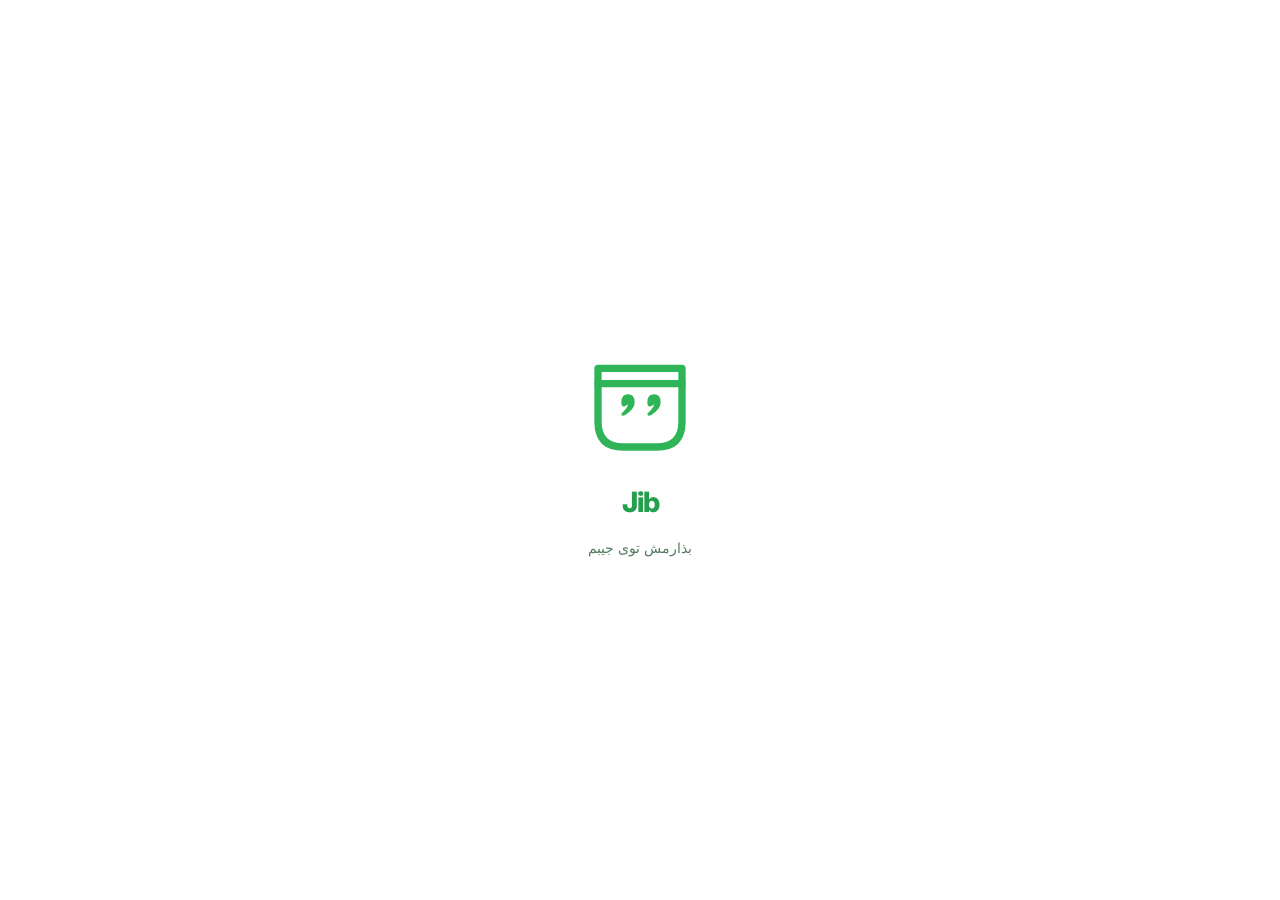
<file: index.html>
<!DOCTYPE html>
<html dir="rtl" lang="fa">
<head>
    <meta charset="UTF-8" />
    <meta name="viewport" content="width=device-width, initial-scale=1.0, maximum-scale=1.0, user-scalable=no" />
    <title>جیب ✦ موتور جستجوی زندگی روزمره</title>
    <link rel="icon" type="image/svg+xml" href="data:image/svg+xml,%3Csvg xmlns='http://www.w3.org/2000/svg' viewBox='0 0 180 180'%3E%3Cpath d='M27 35 H153 V115 Q153 153 115 153 H65 Q27 153 27 115 Z' fill='none' stroke='%232fb557' stroke-width='11' stroke-linecap='round' stroke-linejoin='round'/%3E%3Cpath d='M27 58 H153' fill='none' stroke='%232fb557' stroke-width='11' stroke-linecap='round'/%3E%3Cg fill='%232fb557'%3E%3Cg transform='translate(62 86)'%3E%3Cpath d='M0 0 Q0 -12 10 -12 Q20 -12 20 0 Q20 10 6 19 Q0 22 0 17 Q10 8 10 3 Q0 11 0 0Z'/%3E%3C/g%3E%3Cg transform='translate(101 86)'%3E%3Cpath d='M0 0 Q0 -12 10 -12 Q20 -12 20 0 Q20 10 6 19 Q0 22 0 17 Q10 8 10 3 Q0 11 0 0Z'/%3E%3C/g%3E%3C/g%3E%3C/svg%3E" />
    <link rel="stylesheet" href="https://cdnjs.cloudflare.com/ajax/libs/font-awesome/6.5.1/css/all.min.css" />
    <link href="https://fonts.googleapis.com/css2?family=Inter:wght@300;400;600;700;800;900&display=swap" rel="stylesheet" />
<link rel="stylesheet" href="style.css" />
</head>
<body>

    <!-- ===== SPLASH SCREEN ===== -->
    <div class="splash-screen" id="splashScreen">
        <svg viewBox="0 0 180 180" width="120" height="120">
            <path d="M27 35 H153 V115 Q153 153 115 153 H65 Q27 153 27 115 Z" fill="none" stroke="#2fb557" stroke-width="11" stroke-linecap="round" stroke-linejoin="round"/>
            <path d="M27 58 H153" fill="none" stroke="#2fb557" stroke-width="11" stroke-linecap="round"/>
            <g fill="#2fb557">
                <g transform="translate(62 86)">
                    <path d="M0 0 Q0 -12 10 -12 Q20 -12 20 0 Q20 10 6 19 Q0 22 0 17 Q10 8 10 3 Q0 11 0 0Z"/>
                </g>
                <g transform="translate(101 86)">
                    <path d="M0 0 Q0 -12 10 -12 Q20 -12 20 0 Q20 10 6 19 Q0 22 0 17 Q10 8 10 3 Q0 11 0 0Z"/>
                </g>
            </g>
        </svg>
        <div class="splash-brand">Jib</div>
        <div class="splash-tagline">بذارمش توی جیبم</div>
    </div>

    <!-- ===== HEADER ===== -->
    <header class="header">
        <div class="header-left">
            <button class="menu-btn" id="menuBtn"><i class="fas fa-bars"></i></button>
            <div class="logo-motion">
                <svg xmlns="http://www.w3.org/2000/svg" viewBox="0 0 250 125" width="250" height="125">
                    <defs>
                        <linearGradient id="ink" x1="0" y1="0" x2="1" y2="1">
                            <stop offset="0%" stop-color="#A2FFC0"/>
                            <stop offset="35%" stop-color="#2fb557"/>
                            <stop offset="75%" stop-color="#16833F"/>
                            <stop offset="100%" stop-color="#75E99A"/>
                        </linearGradient>
                        <linearGradient id="flash" x1="0" y1="0" x2="1" y2="0">
                            <stop offset="0%" stop-color="#fff" stop-opacity="0"/>
                            <stop offset="48%" stop-color="#fff"/>
                            <stop offset="55%" stop-color="#C8FFDA"/>
                            <stop offset="100%" stop-color="#fff" stop-opacity="0"/>
                        </linearGradient>
                        <filter id="neon" x="-60%" y="-60%" width="220%" height="220%">
                            <feGaussianBlur stdDeviation="3.5" result="blur"/>
                            <feMerge>
                                <feMergeNode in="blur"/>
                                <feMergeNode in="SourceGraphic"/>
                            </feMerge>
                        </filter>
                        <filter id="shineGlow" x="-80%" y="-80%" width="260%" height="260%">
                            <feGaussianBlur stdDeviation="1.5" result="blur"/>
                            <feMerge>
                                <feMergeNode in="blur"/>
                                <feMergeNode in="SourceGraphic"/>
                            </feMerge>
                        </filter>
                    </defs>
                    <style>
                        .script {
                            font-family: "Brush Script MT", "Segoe Script", "URW Chancery L", "Apple Chancery", cursive;
                            font-weight: bold;
                            font-style: italic;
                            fill: url(#ink);
                            filter: url(#neon);
                        }
                        .jib {
                            font-size: 86px;
                            animation: jibIn 7s cubic-bezier(.18,.75,.25,1) infinite;
                            transform-origin: 125px 67px;
                        }
                        .poket {
                            font-size: 72px;
                            animation: poketIn 7s cubic-bezier(.18,.75,.25,1) infinite;
                            transform-origin: 125px 67px;
                        }
                        .swash {
                            fill: none;
                            stroke: url(#ink);
                            stroke-width: 3.2;
                            stroke-linecap: round;
                            stroke-dasharray: 180;
                            stroke-dashoffset: 180;
                            filter: url(#shineGlow);
                            animation: drawSwash 7s ease-in-out infinite;
                        }
                        .flash {
                            fill: url(#flash);
                            opacity: 0;
                            filter: url(#shineGlow);
                            animation: flashPass 7s ease-in-out infinite;
                        }
                        .star {
                            fill: #8CF5AD;
                            filter: url(#neon);
                            transform-box: fill-box;
                            transform-origin: center;
                            animation: starPop 2s ease-in-out infinite alternate;
                        }
                        .star.two { animation-delay: .5s; }
                        .star.three { animation-delay: 1s; }
                        @keyframes jibIn {
                            0%, 5% { opacity: 0; transform: translate(-12px, 13px) rotate(-9deg) scale(.78); }
                            13% { opacity: 1; transform: translate(3px, -2px) rotate(2deg) scale(1.06); }
                            19%, 39% { opacity: 1; transform: translate(0, 0) rotate(0) scale(1); }
                            46%, 100% { opacity: 0; transform: translate(15px, -12px) rotate(7deg) scale(1.12); }
                        }
                        @keyframes poketIn {
                            0%, 42% { opacity: 0; transform: translate(-10px, 12px) rotate(-7deg) scale(.8); }
                            51% { opacity: 1; transform: translate(2px, -2px) rotate(2deg) scale(1.05); }
                            57%, 85% { opacity: 1; transform: translate(0, 0) rotate(0) scale(1); }
                            93%, 100% { opacity: 0; transform: translate(12px, -10px) rotate(6deg) scale(1.1); }
                        }
                        @keyframes drawSwash {
                            0%, 10% { stroke-dashoffset: 180; opacity: 0; }
                            20%, 38% { stroke-dashoffset: 0; opacity: 1; }
                            47%, 100% { stroke-dashoffset: -180; opacity: 0; }
                        }
                        @keyframes flashPass {
                            0%, 15% { opacity: 0; transform: translateX(-160px); }
                            22% { opacity: .85; }
                            34%, 100% { opacity: 0; transform: translateX(260px); }
                        }
                        @keyframes starPop {
                            from { opacity: .15; transform: scale(.5) rotate(0); }
                            to { opacity: 1; transform: scale(1.6) rotate(45deg); }
                        }
                    </style>
                    <text class="script jib logo-jib-text" x="125" y="78" text-anchor="middle">Jib</text>
                    <text class="script poket logo-pocket-text" x="125" y="78" text-anchor="middle">Poket</text>
                    <path class="swash" d="M48 91 Q91 111 135 94 Q162 83 191 94"/>
                    <rect class="flash" x="0" y="15" width="70" height="90" rx="35"/>
                    <path class="star" d="M35 28 L38 35 L45 38 L38 41 L35 48 L32 41 L25 38 L32 35 Z"/>
                    <path class="star two" d="M207 25 L209 30 L214 32 L209 34 L207 39 L205 34 L200 32 L205 30 Z"/>
                    <circle class="star three" cx="216" cy="77" r="2"/>
                </svg>
                <span class="blob"></span>
                <span class="blob"></span>
                <span class="blob"></span>
                <span class="blob"></span>
                <span class="blob"></span>
                <span class="blob"></span>
                <span class="blob"></span>
            </div>
        </div>
        <div class="header-right">
            <button class="lang-btn" id="langBtn">FA</button>
        </div>
    </header>

    <!-- ===== میکروفون جستجو ===== -->
    <div class="mic-overlay" id="micOverlay">
        <button class="mic-close" id="micClose"><i class="fas fa-times"></i></button>
        <div class="icon"><i class="fas fa-microphone"></i></div>
        <div class="text" id="micText">برای جستجو صحبت کنید...</div>
        <div class="result" id="micResult"></div>
    </div>

    <!-- ===== JSON پرینت ===== -->
    <div class="json-print-overlay" id="jsonOverlay">
        <div class="json-print-box">
            <div class="json-header">
                <h3><i class="fas fa-code"></i> JSON Export</h3>
                <button class="close-json" id="closeJson"><i class="fas fa-times"></i></button>
            </div>
            <pre id="jsonContent">{
  "expressions": []
}</pre>
            <div class="json-actions">
                <button class="copy-json" id="copyJson"><i class="fas fa-copy"></i> کپی</button>
                <button class="download-json" id="downloadJson"><i class="fas fa-download"></i> دانلود</button>
            </div>
        </div>
    </div>

    <!-- ===== محتوای اصلی ===== -->
    <div style="width:100%; max-width:600px;">

        <div class="logo-big-wrap">
            <svg xmlns="http://www.w3.org/2000/svg" viewBox="0 0 180 180" width="100%" height="100%">
                <defs>
                    <style>
                        @keyframes lookAroundLeft {
                            0%, 100% { transform: translate(62px, 86px); }
                            20% { transform: translate(56px, 86px); }
                            40% { transform: translate(66px, 86px); }
                            60% { transform: translate(62px, 82px); }
                            80% { transform: translate(62px, 88px); }
                        }
                        @keyframes lookAroundRight {
                            0%, 100% { transform: translate(101px, 86px); }
                            20% { transform: translate(95px, 86px); }
                            40% { transform: translate(105px, 86px); }
                            60% { transform: translate(101px, 82px); }
                            80% { transform: translate(101px, 88px); }
                        }
                        @keyframes eyeBlink {
                            0%, 48%, 52%, 88%, 92%, 100% { transform: scaleY(1); }
                            50%, 90% { transform: scaleY(0.08); }
                        }
                        .left-comma-group { animation: lookAroundLeft 6s ease-in-out infinite; }
                        .right-comma-group { animation: lookAroundRight 6s ease-in-out infinite; }
                        .blink-element { transform-origin: 10px 0px; animation: eyeBlink 4s ease-in-out infinite; }
                    </style>
                </defs>
                <path d="M27 35 H153 V115 Q153 153 115 153 H65 Q27 153 27 115 Z" fill="none" stroke="#2fb557" stroke-width="11" stroke-linecap="round" stroke-linejoin="round" />
                <path d="M27 58 H153" fill="none" stroke="#2fb557" stroke-width="11" stroke-linecap="round" />
                <g fill="#2fb557">
                    <g class="left-comma-group">
                        <g class="blink-element">
                            <path d="M0 0 Q0 -12 10 -12 Q20 -12 20 0 Q20 10 6 19 Q0 22 0 17 Q10 8 10 3 Q0 11 0 0Z" />
                        </g>
                    </g>
                    <g class="right-comma-group">
                        <g class="blink-element">
                            <path d="M0 0 Q0 -12 10 -12 Q20 -12 20 0 Q20 10 6 19 Q0 22 0 17 Q10 8 10 3 Q0 11 0 0Z" />
                        </g>
                    </g>
                </g>
            </svg>
        </div>

        <!-- جستجو -->
        <div class="search-wrapper">
            <div class="search-box">
                <i class="fas fa-search search-icon"></i>
                <input type="text" id="searchInput" placeholder="چی می‌خوای بگی؟ بنویس..." />
                <div class="actions">
                    <button class="add-btn" id="addBtn" title="افزودن"><i class="fas fa-plus-circle"></i></button>
                    <button class="filter-btn" id="filterBtn">
                        <i class="fas fa-sliders-h"></i>
                        <span class="filter-badge" id="filterBadge">0</span>
                    </button>
                    <button id="micBtn"><i class="fas fa-microphone"></i></button>
                    <button id="clearBtn"><i class="fas fa-times"></i></button>
                </div>
            </div>

            <div class="filter-dropdown" id="filterDropdown">
                <div class="filter-grid" id="filterGrid"></div>
            </div>
        </div>

        <!-- ===== پنل افزودن ===== -->
        <div class="add-panel" id="addPanel">
            <input id="addEng" placeholder="English (e.g. I'm going to the store)" />
            <input id="addFa" placeholder="فارسی (مثلاً دارم می‌رم فروشگاه)" />
            <input id="addAr" placeholder="العربية (مثلاً أنا ذاهب إلى المتجر)" />

            <div class="color-picker-wrap">
                <label for="cardColor"><i class="fas fa-palette"></i> رنگ لاین</label>
                <input type="color" id="cardColor" value="#2fb557" />
            </div>

            <div class="tags-wrap" id="addTagsWrap">
                <span style="font-size:10px; color:rgba(255,255,255,0.12);">تگ‌ها</span>
            </div>
            <div class="add-actions">
                <button class="submit" id="addSubmit"><i class="fas fa-plus"></i> افزودن</button>
                <button class="cancel" id="addCancel">لغو</button>
            </div>
        </div>

        <!-- ===== پنل ویرایش ===== -->
        <div class="add-panel edit-panel" id="editPanel">
            <div style="display:flex; justify-content:space-between; align-items:center; margin-bottom:8px;">
                <span style="font-size:13px; color:#3b82f6; font-weight:600;"><i class="fas fa-edit"></i> ویرایش کارت</span>
                <button id="editCancel" style="background:transparent; border:none; color:rgba(255,255,255,0.2); cursor:pointer; font-size:14px;"><i class="fas fa-times"></i></button>
            </div>
            <input id="editEng" placeholder="English" />
            <input id="editFa" placeholder="فارسی" />
            <input id="editAr" placeholder="العربية" />
            <div class="color-picker-wrap">
                <label for="editColor"><i class="fas fa-palette"></i> رنگ لاین</label>
                <input type="color" id="editColor" value="#2fb557" />
            </div>
            <div class="tags-wrap" id="editTagsWrap"></div>
            <div class="add-actions">
                <button class="submit" id="editSubmit"><i class="fas fa-save"></i> ذخیره</button>
                <button class="cancel" id="editCancel2">لغو</button>
            </div>
        </div>

        <!-- برگشت -->
        <div class="back-wrap" id="backWrap">
            <button class="back-btn" id="backBtn"><i class="fas fa-arrow-right"></i> برگشت</button>
        </div>

        <!-- نتایج -->
        <div class="results" id="results">
            <span class="count" id="resultCount">۰ نتیجه</span>
            <div class="cards" id="cardsContainer"></div>
        </div>

        <div class="info" id="info">0 جمله • 0 تگ</div>
    </div>

    <!-- ===== سایدبار ===== -->
    <div class="sidebar-overlay" id="sidebarOverlay"></div>
    <aside class="sidebar" id="sidebar">
        <div class="side-header">
            <div class="brand">
                <svg xmlns="http://www.w3.org/2000/svg" viewBox="0 0 180 180" width="24" height="24">
                    <path d="M27 35 H153 V115 Q153 153 115 153 H65 Q27 153 27 115 Z" fill="none" stroke="#2fb557" stroke-width="11" stroke-linecap="round" stroke-linejoin="round"/>
                    <path d="M27 58 H153" fill="none" stroke="#2fb557" stroke-width="11" stroke-linecap="round"/>
                    <g fill="#2fb557">
                        <g transform="translate(62 86)">
                            <path d="M0 0 Q0 -12 10 -12 Q20 -12 20 0 Q20 10 6 19 Q0 22 0 17 Q10 8 10 3 Q0 11 0 0Z"/>
                        </g>
                        <g transform="translate(101 86)">
                            <path d="M0 0 Q0 -12 10 -12 Q20 -12 20 0 Q20 10 6 19 Q0 22 0 17 Q10 8 10 3 Q0 11 0 0Z"/>
                        </g>
                    </g>
                </svg>
                <span id="brandText">جیب</span>
            </div>
            <button class="sidebar-close" id="closeSidebar"><i class="fas fa-times"></i></button>
        </div>
        <nav class="sidebar-nav">
            <button class="nav-item active" data-page="home"><i class="fas fa-home"></i> <span class="nav-label">صفحه اصلی</span></button>
            <button class="nav-item" data-page="explore"><i class="fas fa-compass"></i> <span class="nav-label">اکسپلور</span></button>
            <button class="nav-item" data-page="notes"><i class="fas fa-sticky-note"></i> <span class="nav-label">یادداشت</span> <span class="badge">nts</span></button>
            <button class="nav-item" data-page="chatgpt"><i class="fas fa-robot"></i> <span class="nav-label">ChatGPT</span></button>
            <button class="nav-item" data-page="deepseek"><i class="fas fa-brain"></i> <span class="nav-label">DeepSeek</span></button>
            <hr class="divider" />
            <button class="nav-item" data-page="bookmarks"><i class="fas fa-bookmark"></i> <span class="nav-label">نشان‌ها</span></button>
            <button class="nav-item" data-page="stats"><i class="fas fa-chart-simple"></i> <span class="nav-label">آمار</span></button>
            <button class="nav-item" data-page="folderA"><i class="fas fa-folder"></i> <span class="nav-label"> Chunk light </span></button>
            <button class="nav-item" data-page="clock"><i class="fas fa-clock"></i> <span class="nav-label">ساعت</span></button>
        </nav>
    </aside>
<script src="script.js"></script>
</body>
</html>
</file>
<file: style.css>
* {
            margin: 0;
            padding: 0;
            box-sizing: border-box;
        }

        body {
            font-family: 'Inter', sans-serif;
            background: #0a0a0a;
            color: #ffffff;
            min-height: 100vh;
            display: flex;
            flex-direction: column;
            align-items: center;
            padding: 0 16px 20px;
        }

        /* ===== SPLASH SCREEN ===== */
        .splash-screen {
            position: fixed;
            top: 0;
            left: 0;
            width: 100%;
            height: 100%;
            background: #ffffff;
            z-index: 9999;
            display: flex;
            align-items: center;
            justify-content: center;
            flex-direction: column;
            gap: 20px;
            transition: opacity 0.6s ease, visibility 0.6s ease;
        }

        .splash-screen.hidden {
            opacity: 0;
            visibility: hidden;
            pointer-events: none;
        }

        .splash-screen svg {
            width: 120px;
            height: 120px;
        }

        .splash-screen .splash-brand {
            font-family: 'Inter', sans-serif;
            font-size: 28px;
            font-weight: 800;
            color: #239F4D;
            letter-spacing: -1px;
        }

        .splash-screen .splash-tagline {
            font-size: 14px;
            color: #527A60;
            font-weight: 400;
            direction: rtl;
        }

        /* ===== HEADER ===== */
        .header {
            width: 100%;
            max-width: 600px;
            display: flex;
            align-items: center;
            justify-content: space-between;
            padding: 12px 0;
            border-bottom: 1px solid rgba(47, 181, 87, 0.08);
            margin-bottom: 30px;
        }

        .header-left {
            display: flex;
            align-items: center;
            gap: 12px;
        }

        .menu-btn {
            background: rgba(47, 181, 87, 0.08);
            border: 1px solid rgba(47, 181, 87, 0.15);
            color: #2fb557;
            width: 38px;
            height: 38px;
            border-radius: 10px;
            font-size: 18px;
            cursor: pointer;
            display: flex;
            align-items: center;
            justify-content: center;
            transition: 0.3s;
        }
        .menu-btn:hover {
            background: rgba(47, 181, 87, 0.15);
            border-color: #2fb557;
            box-shadow: 0 0 20px rgba(47, 181, 87, 0.1);
        }

        /* ===== LOGO MOTION (inline SVG) ===== */
        .logo-motion {
            position: relative;
            width: 145px;
            height: 45px;
            overflow: hidden;
            display: flex;
            align-items: center;
            justify-content: center;
            --green: #2fb557;
            flex-shrink: 0;
        }

        .logo-motion svg {
            width: 100%;
            height: 100%;
            display: block;
        }

        .logo-motion .logo-jib-text {
            animation: jibLogo 10s infinite;
            transform-origin: 125px 67px;
        }
        .logo-motion .logo-pocket-text {
            animation: pocketLogo 10s infinite;
            transform-origin: 125px 67px;
        }

        @keyframes jibLogo {
            0% { opacity: 1; transform: scale(1); }
            45% { opacity: 1; transform: scale(1); }
            50% { opacity: 0; transform: scale(1.03); }
            100% { opacity: 0; transform: scale(1); }
        }

        @keyframes pocketLogo {
            0% { opacity: 0; transform: scale(0.97); }
            50% { opacity: 0; transform: scale(0.97); }
            55% { opacity: 1; transform: scale(1); }
            95% { opacity: 1; transform: scale(1); }
            100% { opacity: 0; transform: scale(1.03); }
        }

        .blob {
            position: absolute;
            width: 18px;
            height: 18px;
            background: var(--green);
            border-radius: 50%;
            filter: blur(1px);
            z-index: 5;
            opacity: 0;
            pointer-events: none;
        }

        .blob:nth-child(3) { top: 5px; left: 15px; }
        .blob:nth-child(4) { top: 25px; left: 40px; }
        .blob:nth-child(5) { top: 2px; left: 70px; }
        .blob:nth-child(6) { top: 22px; left: 90px; }
        .blob:nth-child(7) { top: 8px; right: 30px; }
        .blob:nth-child(8) { bottom: 3px; right: 10px; }
        .blob:nth-child(9) { bottom: 4px; left: 5px; }

        .blob {
            animation: blobAnimation 10s infinite;
        }
        .blob:nth-child(4) { animation-delay: .08s; }
        .blob:nth-child(5) { animation-delay: .16s; }
        .blob:nth-child(6) { animation-delay: .24s; }
        .blob:nth-child(7) { animation-delay: .32s; }
        .blob:nth-child(8) { animation-delay: .40s; }
        .blob:nth-child(9) { animation-delay: .48s; }

        @keyframes blobAnimation {
            0% { opacity: 0; transform: scale(0); }
            43% { opacity: 0; transform: scale(0); }
            45% { opacity: .9; transform: scale(.5); }
            47% { opacity: 1; transform: scale(2); }
            49% { opacity: .8; transform: scale(4); }
            51% { opacity: 0; transform: scale(7); }
            100% { opacity: 0; transform: scale(0); }
        }

        .logo-motion::after {
            content: "";
            position: absolute;
            width: 15px;
            height: 15px;
            background: var(--green);
            border-radius: 50%;
            left: 50%;
            top: 50%;
            transform: translate(-50%, -50%) scale(0);
            z-index: 4;
            opacity: 0;
            animation: mainBlob 10s infinite;
            pointer-events: none;
        }

        @keyframes mainBlob {
            0% { opacity: 0; transform: translate(-50%, -50%) scale(0); }
            44% { opacity: 0; transform: translate(-50%, -50%) scale(0); }
            46% { opacity: .9; transform: translate(-50%, -50%) scale(1); }
            48% { opacity: .9; transform: translate(-50%, -50%) scale(3); }
            50% { opacity: .8; transform: translate(-50%, -50%) scale(8); }
            52% { opacity: 0; transform: translate(-50%, -50%) scale(12); }
            100% { opacity: 0; transform: translate(-50%, -50%) scale(0); }
        }

        @media (max-width: 600px) {
            .logo-motion { width: 120px; height: 38px; }
        }

        .header-right {
            display: flex;
            align-items: center;
            gap: 6px;
        }

        .lang-btn {
            background: rgba(255, 255, 255, 0.03);
            border: 1px solid rgba(255, 255, 255, 0.06);
            color: rgba(255, 255, 255, 0.4);
            padding: 6px 16px;
            border-radius: 8px;
            font-size: 12px;
            font-weight: 600;
            cursor: pointer;
            transition: 0.3s;
            font-family: inherit;
            letter-spacing: 0.5px;
        }
        .lang-btn:hover {
            border-color: rgba(47, 181, 87, 0.3);
            color: #2fb557;
        }

        /* ===== لوگوی بزرگ ===== */
        .logo-big-wrap {
            width: 100%;
            max-width: 600px;
            display: flex;
            justify-content: center;
            align-items: center;
            padding: 20px 0 30px;
        }

        .logo-big-wrap svg {
            height: clamp(80px, 20vw, 160px);
            width: auto;
            filter: drop-shadow(0 4px 30px rgba(47, 181, 87, 0.08));
        }

        /* ===== جستجو ===== */
        .search-wrapper {
            width: 100%;
            max-width: 600px;
            position: relative;
        }

        .search-box {
            width: 100%;
            background: rgba(255, 255, 255, 0.03);
            border: 1px solid rgba(255, 255, 255, 0.06);
            border-radius: 14px;
            padding: 4px 4px 4px 16px;
            display: flex;
            align-items: center;
            gap: 6px;
            transition: 0.3s;
        }

        .search-box:focus-within {
            border-color: #2fb557;
            box-shadow: 0 0 0 3px rgba(47, 181, 87, 0.06);
        }

        .search-box .search-icon {
            color: rgba(255, 255, 255, 0.15);
            font-size: 14px;
        }

        .search-box input {
            flex: 1;
            background: transparent;
            border: none;
            padding: 12px 0;
            font-size: 14px;
            color: #fff;
            outline: none;
            font-family: inherit;
            min-height: 46px;
            font-weight: 400;
        }

        .search-box input::placeholder {
            color: rgba(255, 255, 255, 0.12);
            font-weight: 300;
        }

        .search-box .actions {
            display: flex;
            gap: 4px;
            align-items: center;
        }

        .search-box .actions button {
            background: rgba(255, 255, 255, 0.03);
            border: 1px solid rgba(255, 255, 255, 0.04);
            color: rgba(255, 255, 255, 0.25);
            width: 34px;
            height: 34px;
            border-radius: 50%;
            cursor: pointer;
            transition: 0.3s;
            display: flex;
            align-items: center;
            justify-content: center;
            font-size: 13px;
        }

        .search-box .actions button:hover {
            border-color: rgba(47, 181, 87, 0.2);
            color: #2fb557;
            background: rgba(47, 181, 87, 0.04);
        }

        .search-box .actions .add-btn {
            color: #2fb557;
            font-size: 17px;
        }
        .search-box .actions .add-btn:hover {
            background: rgba(47, 181, 87, 0.08);
        }

        .search-box .actions .filter-btn {
            width: auto;
            padding: 0 12px;
            border-radius: 20px;
            gap: 4px;
            font-size: 11px;
            font-weight: 500;
        }

        .filter-badge {
            background: #2fb557;
            color: #fff;
            font-size: 8px;
            border-radius: 50%;
            width: 14px;
            height: 14px;
            display: none;
            align-items: center;
            justify-content: center;
        }

        .search-box .actions .mic-active {
            color: #2fb557;
            border-color: #2fb557;
            animation: pulse 1s infinite;
        }

        @keyframes pulse {
            0%, 100% { transform: scale(1); }
            50% { transform: scale(1.08); }
        }

        /* ===== فیلتر ===== */
        .filter-dropdown {
            position: absolute;
            top: calc(100% + 6px);
            left: 0;
            right: 0;
            background: rgba(20, 20, 20, 0.95);
            backdrop-filter: blur(12px);
            border: 1px solid rgba(255, 255, 255, 0.04);
            border-radius: 12px;
            padding: 10px 12px;
            display: none;
            max-height: 180px;
            overflow-y: auto;
            z-index: 50;
        }

        .filter-dropdown.open {
            display: block;
        }

        .filter-grid {
            display: flex;
            flex-wrap: wrap;
            gap: 4px;
        }

        .filter-chip {
            background: rgba(255, 255, 255, 0.03);
            border: 1px solid rgba(255, 255, 255, 0.04);
            border-radius: 20px;
            padding: 3px 12px;
            font-size: 11px;
            color: rgba(255, 255, 255, 0.4);
            cursor: pointer;
            transition: 0.3s;
            font-family: inherit;
            display: flex;
            align-items: center;
            gap: 4px;
            font-weight: 400;
        }

        .filter-chip:hover {
            background: rgba(47, 181, 87, 0.04);
            border-color: rgba(47, 181, 87, 0.15);
            color: #fff;
        }

        .filter-chip.active {
            background: rgba(47, 181, 87, 0.08);
            border-color: #2fb557;
            color: #2fb557;
        }

        .filter-chip .count {
            font-size: 9px;
            opacity: 0.3;
        }

        /* ===== پنل افزودن ===== */
        .add-panel {
            width: 100%;
            max-width: 600px;
            background: rgba(255, 255, 255, 0.02);
            border: 1px solid rgba(255, 255, 255, 0.04);
            border-radius: 12px;
            padding: 16px;
            margin-top: 10px;
            display: none;
            position: relative;
            border-right: 3px solid #2fb557;
            transition: border-color 0.3s;
        }

        .add-panel.open {
            display: block;
        }

        .color-picker-wrap {
            display: flex;
            align-items: center;
            gap: 8px;
            margin: 6px 0 8px;
            flex-wrap: wrap;
        }

        .color-picker-wrap label {
            font-size: 11px;
            color: rgba(255, 255, 255, 0.3);
            display: flex;
            align-items: center;
            gap: 4px;
            font-weight: 400;
        }

        .color-picker-wrap input[type="color"] {
            width: 30px;
            height: 30px;
            border: 1px solid rgba(255, 255, 255, 0.06);
            border-radius: 6px;
            background: transparent;
            cursor: pointer;
            padding: 2px;
        }

        .color-picker-wrap input[type="color"]::-webkit-color-swatch-wrapper {
            padding: 0;
        }
        .color-picker-wrap input[type="color"]::-webkit-color-swatch {
            border: none;
            border-radius: 4px;
        }

        .add-panel input {
            width: 100%;
            background: rgba(255, 255, 255, 0.03);
            border: 1px solid rgba(255, 255, 255, 0.04);
            border-radius: 8px;
            padding: 8px 12px;
            color: #fff;
            font-size: 13px;
            outline: none;
            font-family: inherit;
            margin-bottom: 6px;
            font-weight: 400;
        }

        .add-panel input:focus {
            border-color: rgba(47, 181, 87, 0.2);
        }

        .add-panel input::placeholder {
            color: rgba(255, 255, 255, 0.12);
        }

        .add-panel .tags-wrap {
            display: flex;
            flex-wrap: wrap;
            gap: 4px;
            margin: 6px 0;
        }

        .add-panel .tags-wrap .tag-chip {
            background: rgba(255, 255, 255, 0.03);
            border: 1px solid rgba(255, 255, 255, 0.04);
            border-radius: 20px;
            padding: 2px 12px;
            font-size: 11px;
            color: rgba(255, 255, 255, 0.3);
            cursor: pointer;
            transition: 0.3s;
            font-family: inherit;
            font-weight: 400;
        }

        .add-panel .tags-wrap .tag-chip:hover {
            background: rgba(47, 181, 87, 0.04);
            border-color: rgba(47, 181, 87, 0.15);
            color: #fff;
        }

        .add-panel .tags-wrap .tag-chip.active {
            background: rgba(47, 181, 87, 0.08);
            border-color: #2fb557;
            color: #2fb557;
        }

        .add-actions {
            display: flex;
            gap: 6px;
            margin-top: 6px;
        }

        .add-actions button {
            padding: 6px 18px;
            border-radius: 20px;
            border: none;
            font-size: 12px;
            font-weight: 600;
            cursor: pointer;
            font-family: inherit;
            transition: 0.3s;
        }

        .add-actions .submit {
            background: #2fb557;
            color: #fff;
        }
        .add-actions .submit:hover {
            opacity: 0.85;
            transform: scale(1.02);
        }

        .add-actions .cancel {
            background: rgba(255, 255, 255, 0.03);
            color: rgba(255, 255, 255, 0.3);
            border: 1px solid rgba(255, 255, 255, 0.04);
        }
        .add-actions .cancel:hover {
            border-color: rgba(255, 255, 255, 0.1);
            color: #fff;
        }

        /* ===== پنل ویرایش ===== */
        .add-panel.edit-panel {
            border-right-color: #3b82f6;
        }
        .add-panel.edit-panel .submit {
            background: #3b82f6;
        }

        /* ===== نتایج ===== */
        .results {
            width: 100%;
            max-width: 600px;
            margin-top: 12px;
            display: none;
        }

        .results.visible {
            display: block;
        }

        .results .count {
            font-size: 11px;
            color: rgba(255, 255, 255, 0.15);
            padding: 0 4px 8px;
            display: block;
            font-weight: 300;
            letter-spacing: 0.3px;
        }

        .cards {
            display: flex;
            flex-direction: column;
            gap: 6px;
        }

        .card {
            background: rgba(255, 255, 255, 0.02);
            border: 1px solid rgba(255, 255, 255, 0.03);
            border-radius: 10px;
            padding: 12px 14px;
            transition: 0.3s;
            position: relative;
            border-right: 3px solid #2fb557;
        }

        .card:hover {
            border-color: rgba(47, 181, 87, 0.08);
            background: rgba(255, 255, 255, 0.03);
            transform: translateY(-1px);
        }

        .card .top {
            display: flex;
            justify-content: space-between;
            gap: 8px;
        }

        .card .eng {
            font-weight: 700;
            font-size: 15px;
            direction: ltr;
            text-align: left;
            color: rgba(255, 255, 255, 0.9);
        }

        .card .ar {
            font-weight: 700;
            font-size: 15px;
            direction: rtl;
            text-align: right;
            color: rgba(255, 255, 255, 0.9);
            margin-top: 2px;
        }

        .card .pron {
            font-size: 10px;
            color: rgba(255, 255, 255, 0.15);
            direction: ltr;
            text-align: left;
            font-weight: 300;
        }

        .card .fa {
            font-size: 13px;
            color: rgba(255, 255, 255, 0.5);
            margin-top: 2px;
            font-weight: 400;
        }

        .card .tags {
            display: flex;
            flex-wrap: wrap;
            gap: 3px;
            margin-top: 6px;
        }

        .card .tags span {
            font-size: 9px;
            background: rgba(255, 255, 255, 0.03);
            border: 1px solid rgba(255, 255, 255, 0.03);
            border-radius: 20px;
            padding: 1px 10px;
            color: rgba(255, 255, 255, 0.25);
            cursor: pointer;
            transition: 0.3s;
            display: flex;
            align-items: center;
            gap: 3px;
            font-weight: 400;
        }

        .card .tags span:hover {
            background: rgba(47, 181, 87, 0.04);
            border-color: rgba(47, 181, 87, 0.1);
            color: #fff;
        }

        .card .tags span i {
            font-size: 8px;
            opacity: 0.5;
        }

        .card .actions {
            display: flex;
            gap: 3px;
            align-items: center;
            flex-shrink: 0;
        }

        .card .actions button {
            background: rgba(255, 255, 255, 0.02);
            border: 1px solid rgba(255, 255, 255, 0.03);
            color: rgba(255, 255, 255, 0.15);
            width: 28px;
            height: 28px;
            border-radius: 50%;
            cursor: pointer;
            transition: 0.3s;
            display: flex;
            align-items: center;
            justify-content: center;
            font-size: 11px;
        }

        .card .actions button:hover {
            border-color: rgba(47, 181, 87, 0.15);
            color: #2fb557;
        }

        .card .actions .saved {
            color: #2fb557;
            border-color: rgba(47, 181, 87, 0.15);
        }

        .card .actions .delete-btn:hover {
            border-color: rgba(239, 68, 68, 0.2);
            color: #ef4444;
        }

        .card .actions .edit-btn:hover {
            border-color: rgba(59, 130, 246, 0.3);
            color: #3b82f6;
        }

        /* ===== دکمه ضبط ===== */
        .card .actions .record-btn {
            color: rgba(239, 68, 68, 0.3);
            border-color: rgba(239, 68, 68, 0.05);
        }
        .card .actions .record-btn.recording {
            animation: pulse 1s infinite;
            border-color: rgba(239, 68, 68, 0.3);
            background: rgba(239, 68, 68, 0.05);
            color: #ef4444;
        }
        .card .actions .record-btn.played {
            color: #2fb557;
            border-color: rgba(47, 181, 87, 0.15);
        }

        .card.recording-active .top>div:not(.actions) {
            opacity: 0.2;
            transition: opacity 0.3s;
        }
        .card.recording-active .tags {
            opacity: 0.2;
        }

        /* ===== خالی ===== */
        .empty {
            text-align: center;
            padding: 30px 10px;
            opacity: 0.3;
        }
        .empty i {
            font-size: 28px;
            color: #2fb557;
            display: block;
            margin-bottom: 8px;
        }
        .empty .title {
            font-size: 14px;
            font-weight: 600;
            color: rgba(255, 255, 255, 0.4);
        }
        .empty .desc {
            font-size: 12px;
            color: rgba(255, 255, 255, 0.2);
            margin-top: 4px;
        }

        /* ===== برگشت ===== */
        .back-wrap {
            width: 100%;
            max-width: 600px;
            display: none;
            margin-bottom: 6px;
        }

        .back-wrap.visible {
            display: flex;
        }

        .back-btn {
            background: rgba(255, 255, 255, 0.02);
            border: 1px solid rgba(255, 255, 255, 0.03);
            color: rgba(255, 255, 255, 0.2);
            padding: 4px 14px;
            border-radius: 20px;
            font-size: 11px;
            cursor: pointer;
            transition: 0.3s;
            font-family: inherit;
            display: flex;
            align-items: center;
            gap: 6px;
            font-weight: 400;
        }

        .back-btn:hover {
            border-color: rgba(47, 181, 87, 0.15);
            color: #2fb557;
        }

        /* ===== سایدبار ===== */
        .sidebar {
            position: fixed;
            top: 0;
            right: -100%;
            width: 280px;
            max-width: 80vw;
            height: 100%;
            background: rgba(16, 16, 16, 0.98);
            backdrop-filter: blur(20px);
            border-left: 1px solid rgba(255, 255, 255, 0.03);
            z-index: 1000;
            padding: 20px;
            transition: right 0.35s cubic-bezier(0.4, 0, 0.2, 1);
            overflow-y: auto;
        }

        .sidebar.open {
            right: 0;
        }

        .sidebar-overlay {
            position: fixed;
            top: 0;
            left: 0;
            width: 100%;
            height: 100%;
            background: rgba(0, 0, 0, 0.6);
            backdrop-filter: blur(4px);
            z-index: 999;
            display: none;
        }

        .sidebar-overlay.active {
            display: block;
        }

        .sidebar .side-header {
            display: flex;
            justify-content: space-between;
            align-items: center;
            padding-bottom: 12px;
            border-bottom: 1px solid rgba(255, 255, 255, 0.03);
            margin-bottom: 14px;
        }

        .sidebar .brand {
            font-size: 18px;
            font-weight: 800;
            color: #2fb557;
            display: flex;
            align-items: center;
            gap: 8px;
            letter-spacing: -0.5px;
        }

        .sidebar .brand svg {
            height: 24px;
            width: 24px;
        }

        .sidebar-close {
            background: transparent;
            border: none;
            color: rgba(255, 255, 255, 0.15);
            font-size: 18px;
            cursor: pointer;
            transition: 0.3s;
        }
        .sidebar-close:hover {
            color: #fff;
        }

        .sidebar-nav {
            display: flex;
            flex-direction: column;
            gap: 2px;
        }

        .sidebar-nav .nav-item {
            display: flex;
            align-items: center;
            gap: 12px;
            padding: 10px 12px;
            border-radius: 8px;
            color: rgba(255, 255, 255, 0.3);
            cursor: pointer;
            transition: 0.3s;
            border: none;
            background: transparent;
            width: 100%;
            font-size: 13px;
            font-family: inherit;
            text-align: right;
            font-weight: 400;
        }

        .sidebar-nav .nav-item:hover {
            background: rgba(47, 181, 87, 0.04);
            color: rgba(255, 255, 255, 0.7);
        }

        .sidebar-nav .nav-item.active {
            background: rgba(47, 181, 87, 0.06);
            color: #2fb557;
        }

        .sidebar-nav .nav-item i {
            width: 20px;
            font-size: 14px;
        }

        .sidebar-nav .divider {
            border: none;
            border-top: 1px solid rgba(255, 255, 255, 0.03);
            margin: 6px 0;
        }

        .sidebar-nav .nav-item .badge {
            background: rgba(47, 181, 87, 0.15);
            color: #2fb557;
            font-size: 8px;
            padding: 1px 8px;
            border-radius: 20px;
            margin-right: auto;
        }

        /* ===== اطلاعات پایین ===== */
        .info {
            margin-top: 12px;
            font-size: 10px;
            color: rgba(255, 255, 255, 0.06);
            text-align: center;
            font-weight: 300;
            letter-spacing: 0.5px;
        }

        /* ===== میکروفون جستجو ===== */
        .mic-overlay {
            position: fixed;
            top: 0;
            left: 0;
            width: 100%;
            height: 100%;
            background: rgba(0, 0, 0, 0.9);
            backdrop-filter: blur(24px);
            z-index: 200;
            display: none;
            align-items: center;
            justify-content: center;
            flex-direction: column;
            gap: 20px;
        }

        .mic-overlay.open {
            display: flex;
        }

        .mic-overlay .icon {
            font-size: 48px;
            color: #2fb557;
            animation: pulse 1s infinite;
        }

        .mic-overlay .text {
            font-size: 15px;
            color: rgba(255, 255, 255, 0.3);
            font-weight: 300;
        }

        .mic-overlay .result {
            font-size: 18px;
            background: rgba(255, 255, 255, 0.03);
            padding: 8px 24px;
            border-radius: 30px;
            border: 1px solid rgba(255, 255, 255, 0.03);
            color: rgba(255, 255, 255, 0.6);
        }

        .mic-close {
            position: absolute;
            top: 20px;
            right: 20px;
            background: transparent;
            border: none;
            color: rgba(255, 255, 255, 0.1);
            font-size: 22px;
            cursor: pointer;
            transition: 0.3s;
        }
        .mic-close:hover {
            color: rgba(255, 255, 255, 0.4);
        }

        /* ===== پرینت JSON ===== */
        .json-print-overlay {
            position: fixed;
            top: 0;
            left: 0;
            width: 100%;
            height: 100%;
            background: rgba(0, 0, 0, 0.92);
            backdrop-filter: blur(16px);
            z-index: 300;
            display: none;
            align-items: center;
            justify-content: center;
            padding: 30px;
        }

        .json-print-overlay.open {
            display: flex;
        }

        .json-print-box {
            background: rgba(20, 20, 20, 0.95);
            border: 1px solid rgba(47, 181, 87, 0.1);
            border-radius: 16px;
            padding: 24px;
            max-width: 700px;
            width: 100%;
            max-height: 80vh;
            overflow-y: auto;
            position: relative;
        }

        .json-print-box .json-header {
            display: flex;
            justify-content: space-between;
            align-items: center;
            margin-bottom: 16px;
            padding-bottom: 12px;
            border-bottom: 1px solid rgba(255, 255, 255, 0.04);
        }

        .json-print-box .json-header h3 {
            font-size: 16px;
            color: #2fb557;
            font-weight: 700;
        }

        .json-print-box .json-header .close-json {
            background: transparent;
            border: none;
            color: rgba(255, 255, 255, 0.2);
            font-size: 20px;
            cursor: pointer;
            transition: 0.3s;
        }
        .json-print-box .json-header .close-json:hover {
            color: #fff;
        }

        .json-print-box pre {
            font-family: 'Courier New', monospace;
            font-size: 12px;
            line-height: 1.6;
            color: rgba(255, 255, 255, 0.7);
            white-space: pre-wrap;
            word-break: break-all;
            padding: 12px;
            background: rgba(255, 255, 255, 0.02);
            border-radius: 8px;
            border: 1px solid rgba(255, 255, 255, 0.03);
        }

        .json-print-box .json-actions {
            display: flex;
            gap: 8px;
            margin-top: 12px;
            justify-content: flex-end;
        }

        .json-print-box .json-actions button {
            padding: 6px 16px;
            border-radius: 20px;
            border: none;
            font-size: 12px;
            font-weight: 600;
            cursor: pointer;
            transition: 0.3s;
            font-family: inherit;
        }

        .json-print-box .json-actions .copy-json {
            background: rgba(47, 181, 87, 0.15);
            color: #2fb557;
            border: 1px solid rgba(47, 181, 87, 0.1);
        }
        .json-print-box .json-actions .copy-json:hover {
            background: rgba(47, 181, 87, 0.25);
        }

        .json-print-box .json-actions .download-json {
            background: #2fb557;
            color: #fff;
        }
        .json-print-box .json-actions .download-json:hover {
            opacity: 0.85;
        }

        @media (max-width: 600px) {
            .search-box input {
                font-size: 13px;
                min-height: 38px;
            }
            .search-box .actions button {
                width: 30px;
                height: 30px;
                font-size: 11px;
            }
            .search-box .actions .filter-btn {
                padding: 0 10px;
                font-size: 10px;
            }
            .logo-big-wrap svg {
                height: clamp(60px, 15vw, 100px);
            }
            .header {
                padding: 8px 0;
                margin-bottom: 20px;
            }
            .sidebar {
                width: 260px;
            }
            .json-print-box {
                padding: 16px;
                max-height: 90vh;
            }
            .json-print-box pre {
                font-size: 10px;
            }
        }
</file>
